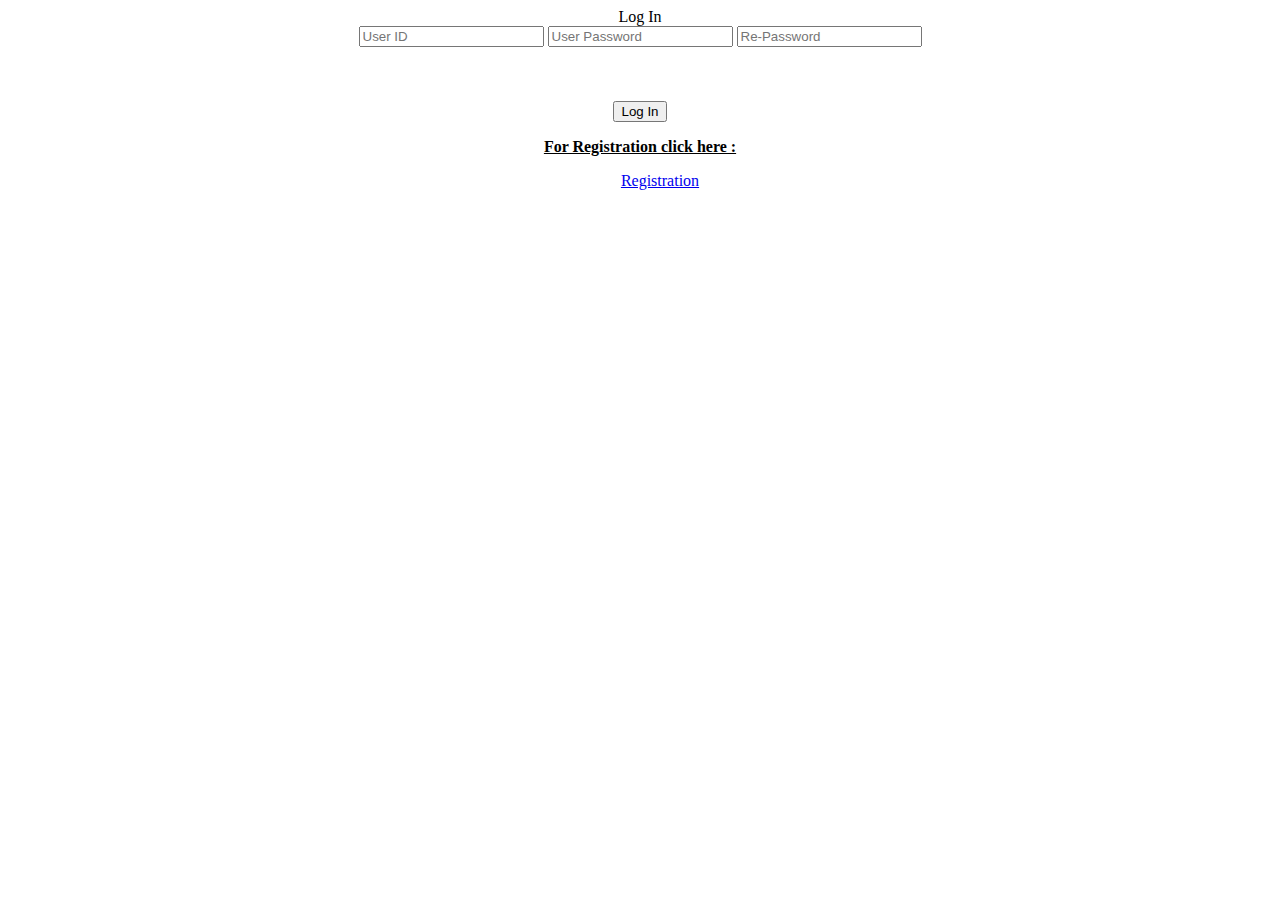
<file: Internship Task/HTML/Register-form.html>
<!DOCTYPE html>
<html lang="en">
<head>
    <meta charset="UTF-8">
    <meta name="viewport" content="width=device-width, initial-scale=1.0">
    <title>Registration Form</title>
    <link rel="stylesheet" href="C:\Users\hp\Desktop\INTERNSHIP\Internship Task\CSS FOLDER\style1.css">
    <script src="C:\Users\hp\Desktop\INTERNSHIP\Internship Task\jsvalidation.js"></script>
</head>
<body>
    <center>
    <nav>
        <div class="main">
            <div class="form-box">
                <div class="button-box">
                    <div class="form1">Log In</div>
                </div>
                <form action="" name="login" class="input">
                    <tabel>
                        <tr>
                            <td>
                                <input type="text" id="userid" name="userid" class="input-detail" placeholder="User ID">
                            </td>
                            <td>
                                <input type="password" id="userpassword" name="userpassword" class="input-detail" placeholder="User Password">
                            </td>
                            <td>
                                <input type="Re-password" id="repassword" name="repassword" class="input-detail" placeholder="Re-Password"><br><br><br><BR>
                            </td>
                        </tr>
                        <tr>
                            <td>
                                <input type="submit" class="submit-btn" name="Submit" onClick="return check()" value="Log In"><br>
                                <B><U><p>For Registration click here :</p></B></U>
                                <ul>
                                    <a href="register.html" type="submit" class="submit" name="submit">Registration</a>
                                </ul>
                            </td>
                        </tr>
                    </tabel>
                </form>
            </div>
        </div>
    </nav>
</center>
</body>
</html>
</file>
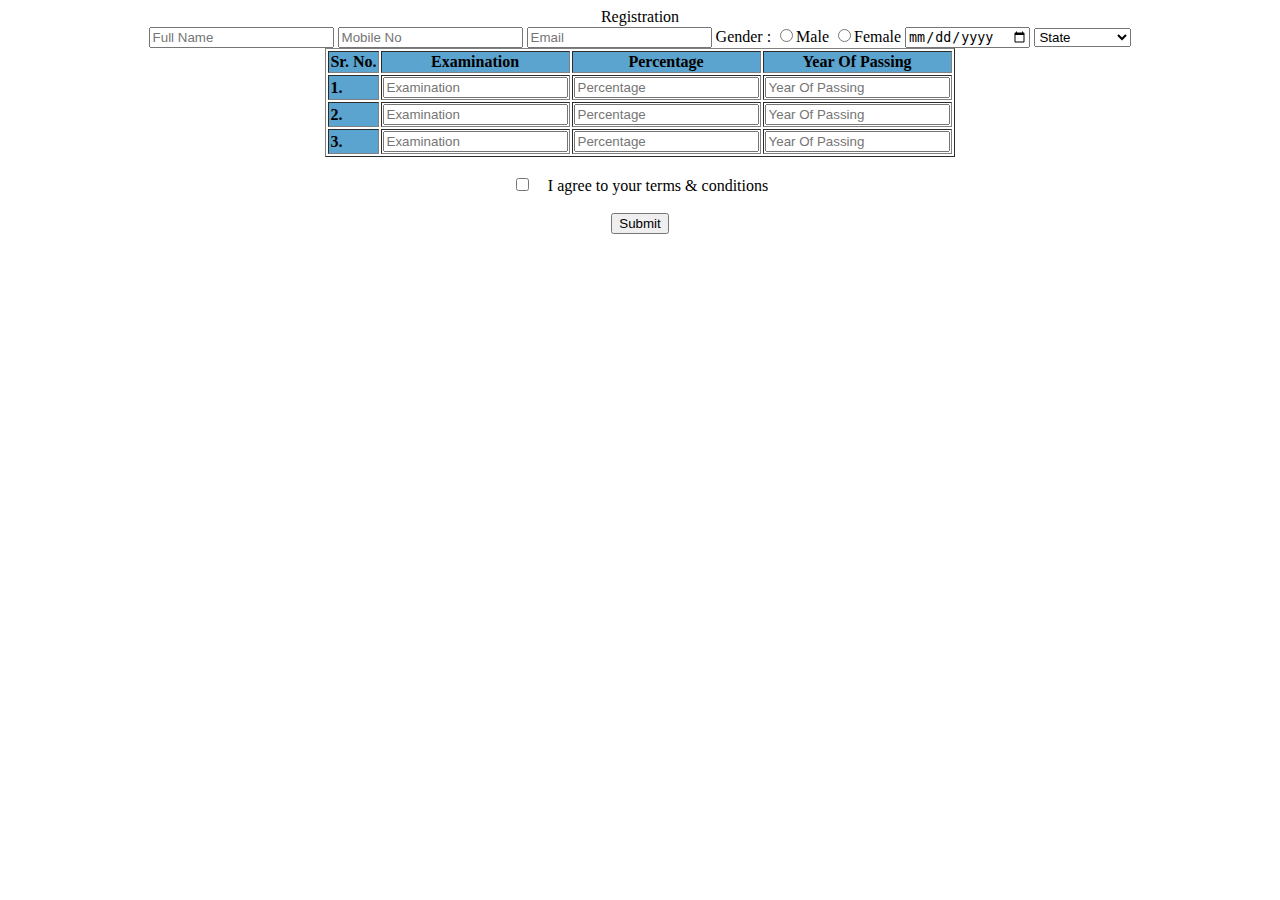
<file: Internship Task/HTML/register.html>
<!DOCTYPE html>
<html lang="en">
<head>
    <meta charset="UTF-8">
    <meta name="viewport" content="width=device-width, initial-scale=1.0">
    <title>Registration Form</title>
    <link rel="stylesheet" href="C:\Users\hp\Desktop\INTERNSHIP\Internship Task\CSS FOLDER\style2.css">
    <script href="C:\Users\hp\Desktop\INTERNSHIP\Internship Task\include\scriptvaidation.js"></script>
</head>
<body>
    <center>
        <div class="main">
            <div class="form-box">
                <div class="button-box">
                    <div class="form2">Registration</div>
                </div>
                <form action="" name="main" class="input">
                  <tabel>
                    <tr>
                        <td><input type="text" id="name" class="input-detail" name="name" placeholder="Full Name" required></td>
                    </tr>
                    <tr>
                        <td><input type="tel" id="mobile" class="input-detail" name="mobile" placeholder="Mobile No" required></td>
                    </tr>
                    <tr>
                        <td><input type="email" id="email" class="input-detail" name="email" placeholder="Email"required></td>
                    </tr>
                    <tr><td>Gender :
                        <input type="radio" name="rdgen" value="Male" required>Male
                        <input type="radio" id="rdgen" name="rdgen" value="Female" required>Female</td>
                    </tr>
                    <tr>
                        <td><input type="date" id="state" class="input-detail" name="state"  required></td>
                    </tr>
                    <tr>
                        <select name="State" class="input-detail">
                            <option selected>State</option>
                            <option>Gujarat</option>
                            <option>Maharashtra</option>
                            <option>Rajashthan</option>
                            <option>Delhi</option>
                            <option>Keral</option>
                        </select></td>
                    </tr>
                    <div class="details"  class="input-detail">
                    <table border="1">
                        <tr>
                            <font face="arial" size="2" >
                                <th bgcolor="#5ba4cf">Sr. No.</th>
                                <th bgcolor="#5ba4cf">Examination</th>
                                <th bgcolor="#5ba4cf">Percentage</th>
                                <th bgcolor="#5ba4cf">Year Of Passing</th>
                            </font>
                        </tr>
                        <tr>
                            <td bgcolor="#5ba4cf"><b>1.</b></td>
                            <td><input type="text" name="examination" placeholder="Examination"></td>
                            <td><input type="text" name="Percentage" placeholder="Percentage"></td>
                            <td><input type="text" name="yearofpassing" placeholder="Year Of Passing"></td>
                        </tr>
                        <tr>
                            <td bgcolor="#5ba4cf"><b>2.</b></td>
                            <td><input type="text" name="examination" placeholder="Examination"></td>
                            <td><input type="text" name="Percentage" placeholder="Percentage"></td>
                            <td><input type="text" name="yearofpassing" placeholder="Year Of Passing"></td>
                        </tr>
                        <tr>
                            <td bgcolor="#5ba4cf"><b>3.</b></td>
                            <td><input type="text" name="examination" placeholder="Examination"></td>
                            <td><input type="text" name="Percentage" placeholder="Percentage"></td>
                            <td><input type="text" name="yearofpassing" placeholder="Year Of Passing"></td>
                        </tr>
                    </table>
                    </div><br>
                    <tr>
                        <td><input type="checkbox">&nbsp;&nbsp;&nbsp;&nbsp;I agree to your terms & conditions</td>
                    </tr><br><br>
                    <tr>
                        <td><input type="submit" name="submit" class="submit-btn" onClick="return correct()" value="Submit"></td>
                    </tr>
                  </tabel>
                </form>
            </div>
        </div>
    </center>
</body>
</html>
</file>
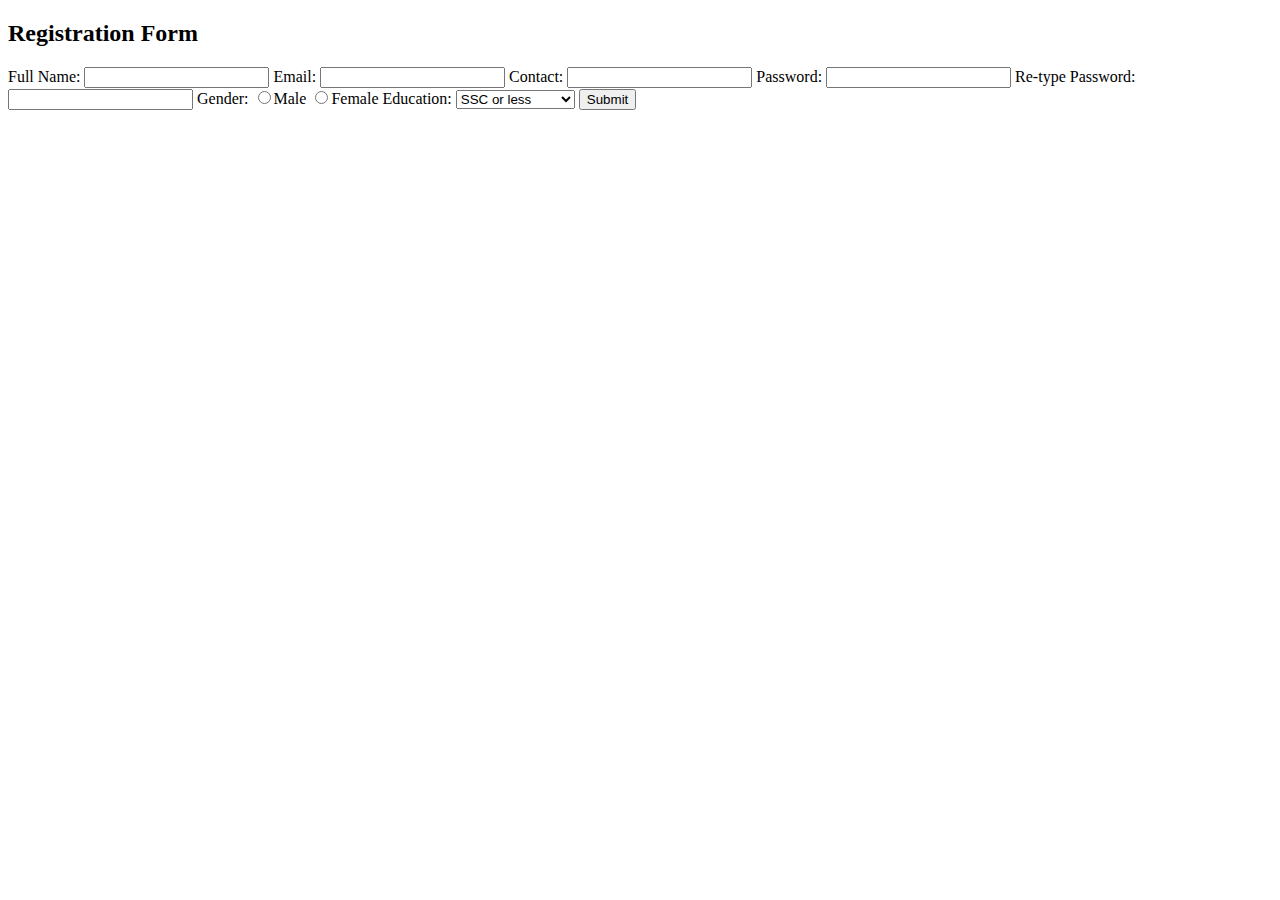
<file: Internship Task/HTML/Registration.html>
<!DOCTYPE html>
<html lang="en">

<head>
    <meta charset="UTF-8" />
    <meta name="viewport" content="width=device-width, initial-scale=1.0" />
    <title>Registration Form</title>
    <link rel="stylesheet" href="C:\Users\hp\Desktop\INTERNSHIP\Internship Task\css\style.css">
    <script src="C:\Users\hp\Desktop\INTERNSHIP\Internship Task\include\validation.js"></script>
</head>

<body>
    <div class="main">
        <h2>Registration Form</h2>
        <form name="frm" action="">
            <label for="first">Full Name:</label>
            <input type="text" id="name" name="name" />

            <label for="email">Email:</label>
            <input type="email" id="email" name="email" />
            
            <label for="mobile">Contact:</label>
            <input type="text" id="mobile" name="mobile" maxlength="10" />
            
            <label for="password">Password:</label>
            <input type="password" id="password" name="password" />
            
            <label for="repassword">Re-type Password:</label>
            <input type="password" id="repassword" name="repassword" />
            
            <label for="gender">Gender:</label>
            <input type="radio" id="rdgen" name="rdgen" />Male
            <input type="radio" id="rdgen" name="rdgen" />Female
            
            <label for="edu">Education:</label>
            <select id="edu" name="edu">
                <option value="SSC or less">
                    SSC or less
                </option>
                <option value="HSC">
                    HSC
                </option>
                <option value="Graduation">
                    Graduation
                </option>
                <option value="Post Graduation">
                    Post Graduation
                </option>
                <option value="Other">
                    Other
                </option>
            </select>
            <button type="submit" onClick="return check()">
                Submit
            </button>
        </form>
    </div>
</body>

</html>
</file>
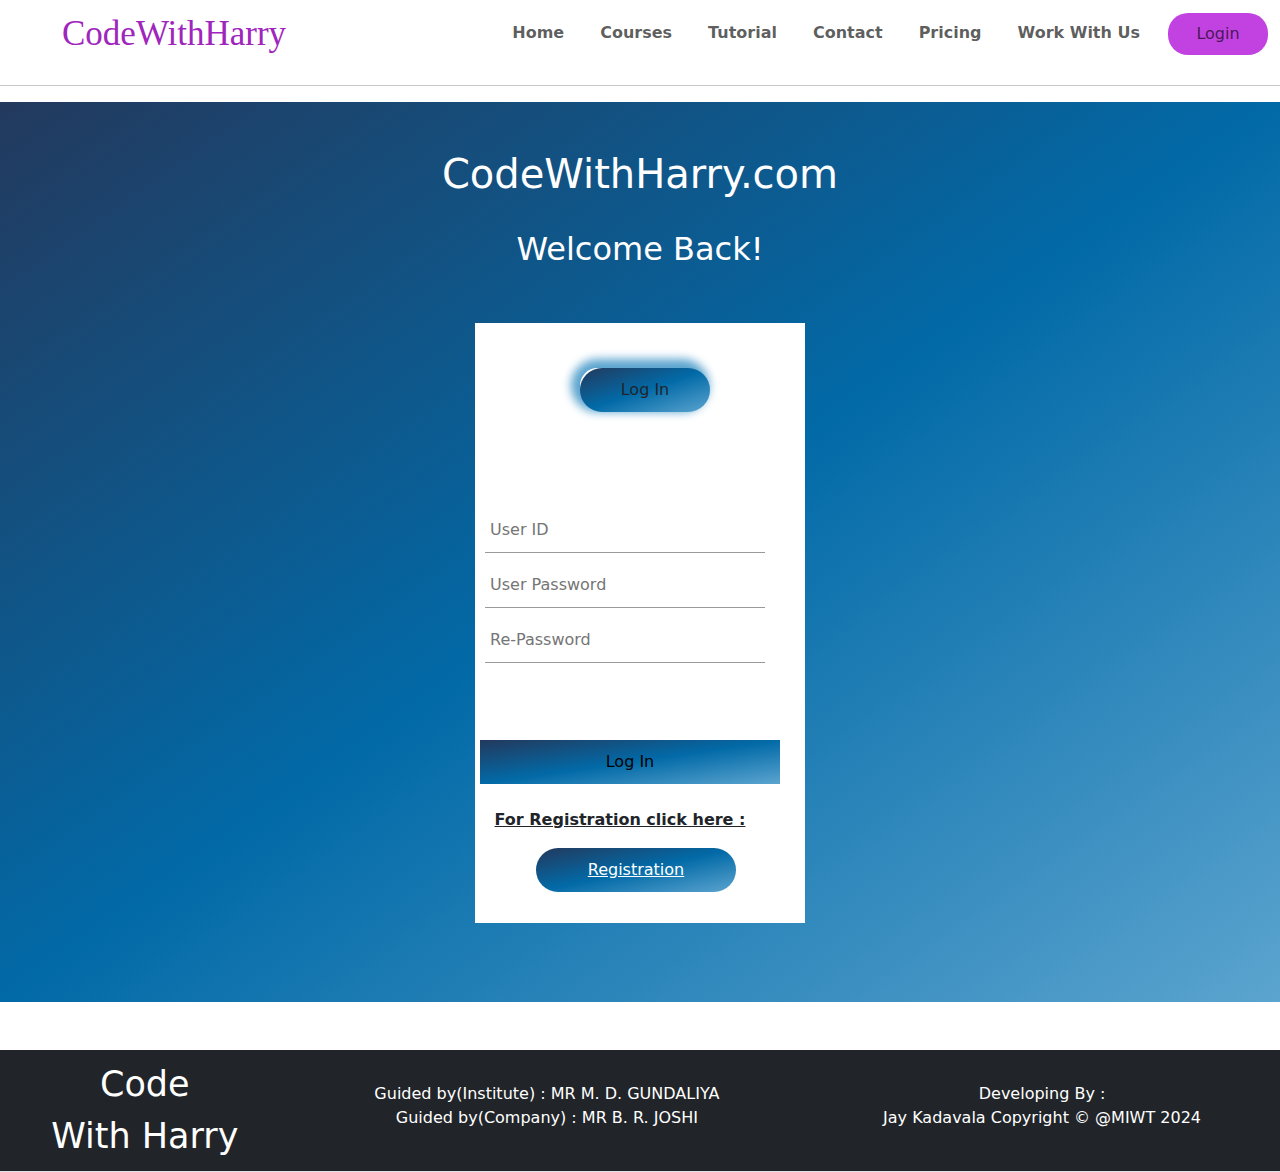
<file: Internship Task/Internship Project/Login.html>
<!DOCTYPE html>
<html lang="en">
<head>
    <meta charset="UTF-8">
    <meta name="viewport" content="width=device-width, initial-scale=1.0">
    <title>Login</title>

    <link href="https://cdn.jsdelivr.net/npm/bootstrap@5.3.3/dist/css/bootstrap.min.css" rel="stylesheet"
    integrity="sha384-QWTKZyjpPEjISv5WaRU9OFeRpok6YctnYmDr5pNlyT2bRjXh0JMhjY6hW+ALEwIH" crossorigin="anonymous">

    <script src="https://cdn.jsdelivr.net/npm/bootstrap@5.3.3/dist/js/bootstrap.bundle.min.js"
    integrity="sha384-YvpcrYf0tY3lHB60NNkmXc5s9fDVZLESaAA55NDzOxhy9GkcIdslK1eN7N6jIeHz"
    crossorigin="anonymous"></script>

  <link rel="stylesheet" href="style.css">
  <link rel="stylesheet" href="style1.css">

</head>
<body>

  <!--Start Header secttion !-->
  <nav class="navbar navbar-expand-lg">
    <div class="container-fluid">
      <font face="alan den">
        <a class="navbar-brand" href="#">CodeWithHarry</a>
      </font>

      <button class="navbar-toggler" type="button" data-bs-toggle="collapse" data-bs-target="#navbarSupportedContent"
        aria-controls="navbarSupportedContent" aria-expanded="false" aria-label="Toggle navigation">
        <span class="navbar-toggler-icon"></span>
      </button>

      <div class="ml-auto">
      <div class="collapse navbar-collapse" id="navbarSupportedContent">

        <ul class="navbar-nav">

          <li class="nav-item">
            <a class="nav-link" href="Index.html">Home</a>
          </li>
          <li class="nav-item">
            <a class="nav-link" href="Courses.html">Courses</a>
          </li>
          <li class="nav-item">
            <a class="nav-link" href="Tutorial.html">Tutorial</a>
          </li>
          <li class="nav-item">
            <a class="nav-link" href="Contact.html">Contact</a>
          </li>
          <li class="nav-item">
            <a class="nav-link" href="Pricing.html">Pricing</a>
          </li>
          <li class="nav-item">
            <a class="nav-link" href="Work With Us.html">Work With Us</a>
          </li>
          <li class="nav-item">
            <button class="bn" type="submit">
            <a class="nav-link" href="Login.html">Login</a>
            </button>
          </li>

        </ul>

      </div>
    </div>
    </div>
  </nav><hr>
  <!--End Header secttion !-->

    <div class="main"><br><br>
      <h1 class="font">CodeWithHarry.com</h1><br>
      <h2 class="font">Welcome Back!</h2>
        <div class="form-box">
            <div class="button-box">
                <div class="form1">Log In</div>
            </div>
            <form action="" name="login" class="input">
                <tabel class="tabel">
                    <tr>
                        <td>
                            <input type="text" id="userid" name="userid" class="input-detail" placeholder="User ID">
                        </td>
                        <td>
                            <input type="password" id="userpassword" name="userpassword" class="input-detail" placeholder="User Password">
                        </td>
                        <td>
                            <input type="Re-password" id="repassword" name="repassword" class="input-detail" placeholder="Re-Password"><br><br><br><BR>
                        </td>
                    </tr>
                    <tr>
                        <td>
                            <input type="submit" class="submit-btn" name="Submit" onClick="return check()" value="Log In"><br>
                            <B><U><p>For Registration click here :</p></B></U>
                            <ul>
                                <a href="register.html" type="submit" class="submit" name="submit">Registration</a>
                            </ul>
                        </td>
                    </tr>
                </tabel>
            </form>
        </div>
        <!--Start Footer secttion !-->
    <table class="table">
      <tbody>
        <tr>
          <td class=" text-white bg-dark navbar-brand">
            Code <br> With Harry
          </td><br>

          <td class=" text-white bg-dark"><BR>
            Guided by(Institute) : MR M. D. GUNDALIYA<BR>
              Guided by(Company)   : MR B. R. JOSHI<BR>
          </td><br><br>
  
          <td class=" text-white bg-dark" ><br>
            Developing By :<br>
            Jay Kadavala
            Copyright © @MIWT 2024
          </td>
        </tr>
      </tbody>
    </table>
    <!--End Footer secttion !-->
    </div>

</body>
</html>
</file>
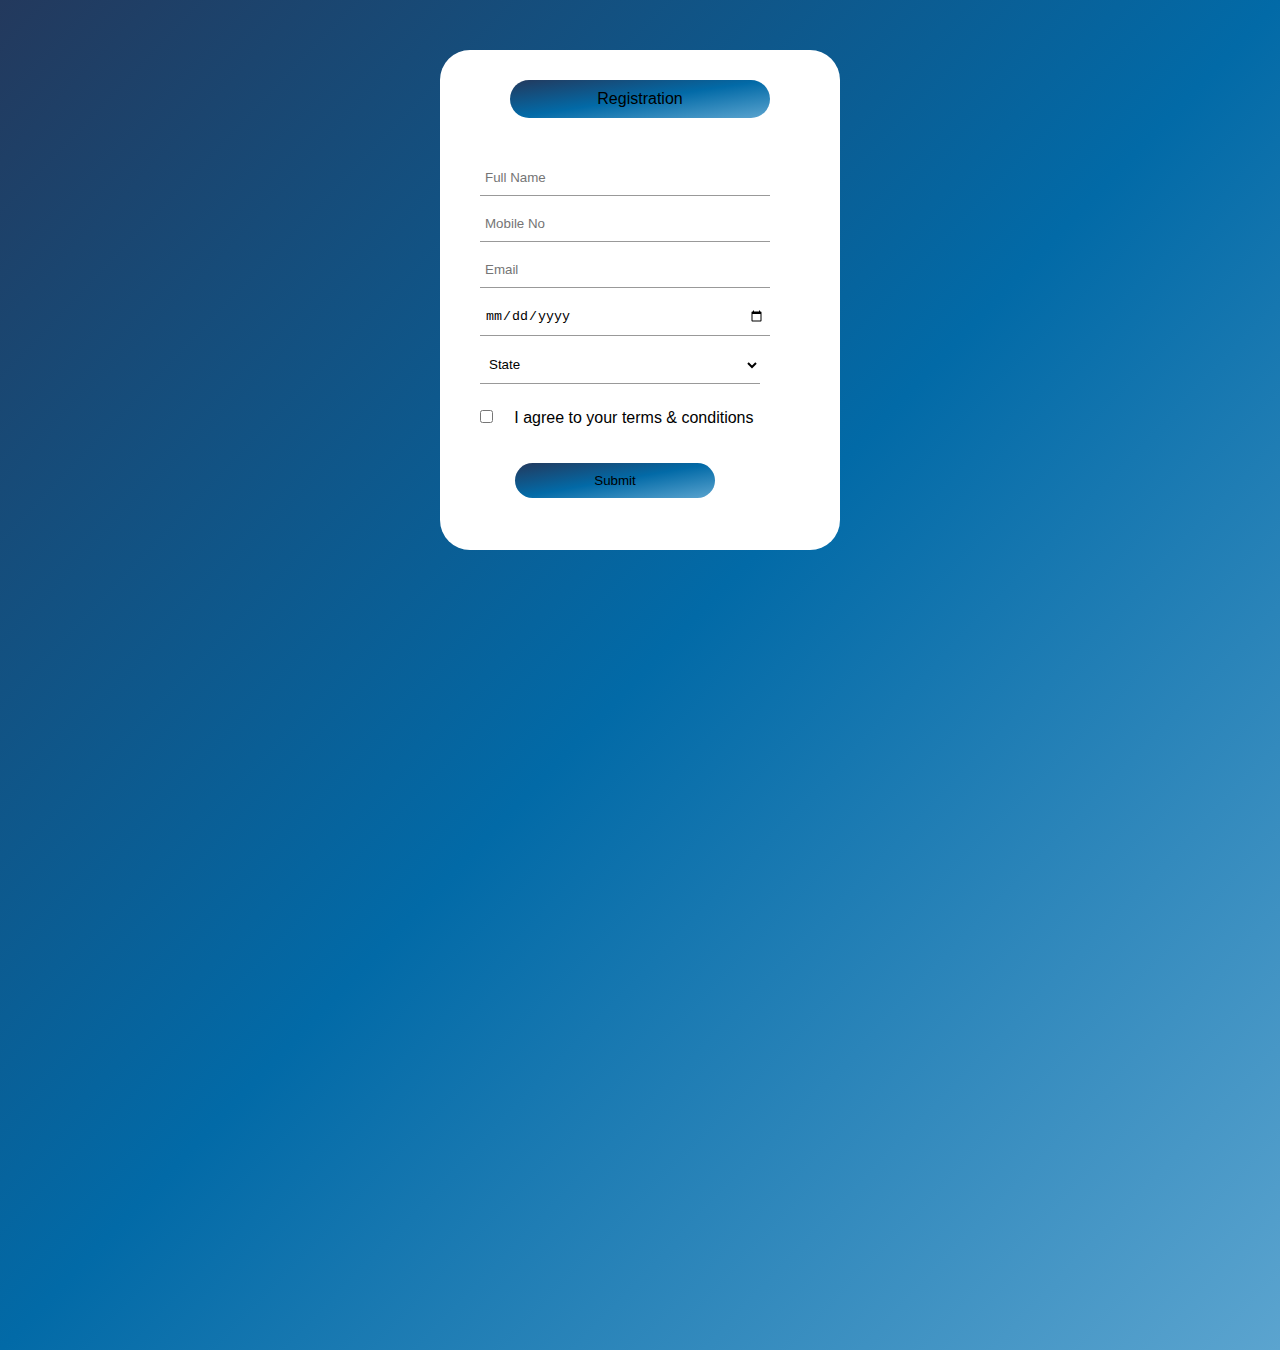
<file: Internship Task/Internship Project/register.html>
<!DOCTYPE html>
<html lang="en">
<head>
    <meta charset="UTF-8">
    <meta name="viewport" content="width=device-width, initial-scale=1.0">
    <title>Registration Form</title>
    <link rel="stylesheet" href="style2.css">
    <script href="C:\Users\hp\Desktop\INTERNSHIP\Internship Task\include\scriptvaidation.js"></script>
</head>
<body>
    <center>
        <div class="main">
            <div class="form-box">
                <div class="button-box">
                    <div class="form2">Registration</div>
                </div>
                <form action="" name="main" class="input">
                  <tabel class="tabel">
                    <tr>
                        <td><input type="text" id="name" class="input-detail" name="name" placeholder="Full Name" required></td>
                    </tr>
                    <tr>
                        <td><input type="tel" id="mobile" class="input-detail" name="mobile" placeholder="Mobile No" required></td>
                    </tr>
                    <tr>
                        <td><input type="email" id="email" class="input-detail" name="email" placeholder="Email"required></td>
                    </tr>
                    <tr>
                        <td><input type="date" id="state" class="input-detail" name="state"  required></td>
                    </tr>
                    <tr>
                        <select name="State" class="input-detail">
                            <option selected>State</option>
                            <option>Gujarat</option>
                            <option>Maharashtra</option>
                            <option>Rajashthan</option>
                            <option>Delhi</option>
                            <option>Keral</option>
                        </select></td>
                    </tr>
                    <div class="details"  class="input-detail">
                    
                    </div><br>
                    <tr>
                        <td><input type="checkbox">&nbsp;&nbsp;&nbsp;&nbsp;I agree to your terms & conditions</td>
                    </tr><br><br><br>
                    <tr>
                        <td><input type="submit" name="submit" class="submit-btn" onClick="return correct()" value="Submit"></td>
                    </tr>
                  </tabel>
                </form>
            </div>
        </div>
    </center>
</body>
</html>
</file>
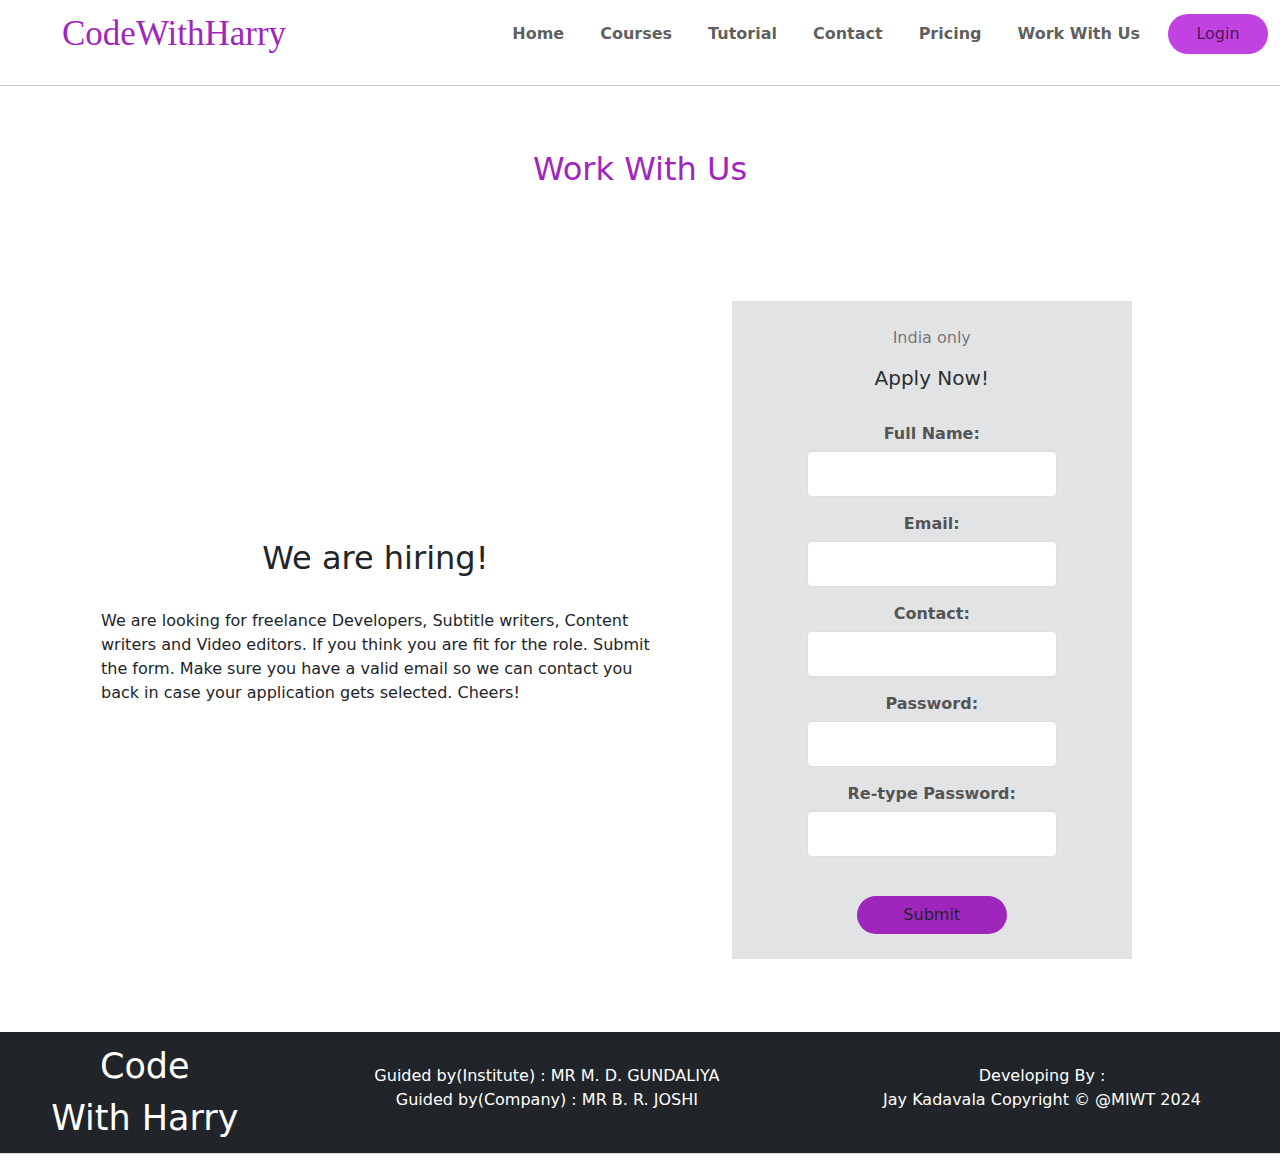
<file: Internship Task/Internship Project/Work With Us.html>
<!DOCTYPE html>
<html lang="en">

<head>
  <meta charset="UTF-8">
  <meta name="viewport" content="width=device-width, initial-scale=1.0">
  <title>Work With Us</title>

  <link href="https://cdn.jsdelivr.net/npm/bootstrap@5.3.3/dist/css/bootstrap.min.css" rel="stylesheet"
    integrity="sha384-QWTKZyjpPEjISv5WaRU9OFeRpok6YctnYmDr5pNlyT2bRjXh0JMhjY6hW+ALEwIH" crossorigin="anonymous">

  <script src="https://cdn.jsdelivr.net/npm/bootstrap@5.3.3/dist/js/bootstrap.bundle.min.js"
    integrity="sha384-YvpcrYf0tY3lHB60NNkmXc5s9fDVZLESaAA55NDzOxhy9GkcIdslK1eN7N6jIeHz"
    crossorigin="anonymous"></script>

  <link rel="stylesheet" href="style.css">
  <link rel="stylesheet" href="form style.css">

  <script src="js validation.js"></script>

</head>

<body>

  <!--Start Header secttion !-->
  <nav class="navbar navbar-expand-lg">
    <div class="container-fluid">
      <font face="alan den">
        <a class="navbar-brand" href="#">CodeWithHarry</a>
      </font>

      <button class="navbar-toggler" type="button" data-bs-toggle="collapse" data-bs-target="#navbarSupportedContent"
        aria-controls="navbarSupportedContent" aria-expanded="false" aria-label="Toggle navigation">
        <span class="navbar-toggler-icon"></span>
      </button>

      <div class="ml-auto">
        <div class="collapse navbar-collapse" id="navbarSupportedContent">

          <ul class="navbar-nav">

            <li class="nav-item">
              <a class="nav-link" href="Index.html">Home</a>
            </li>
            <li class="nav-item">
              <a class="nav-link" href="Courses.html">Courses</a>
            </li>
            <li class="nav-item">
              <a class="nav-link" href="Tutorial.html">Tutorial</a>
            </li>
            <li class="nav-item">
              <a class="nav-link" href="Contact.html">Contact</a>
            </li>
            <li class="nav-item">
              <a class="nav-link" href="Pricing.html">Pricing</a>
            </li>
            <li class="nav-item">
              <a class="nav-link" href="Work With Us.html">Work With Us</a>
            </li>
            <li class="nav-item">
              <button class="bn" type="submit">
              <a class="nav-link" href="Login.html">Login</a>
              </button>
            </li>

          </ul>

        </div>
      </div>
    </div>
  </nav>
  <hr>

  <br><br>

  <h2 class="name text-center">Work With Us</h2><br>

  <table class="tabel">
    <tbody>
      <tr>
        <td width="100px"></td>
        <td>
          <h2>We are hiring!</h2><br>
          <p class="text-start">We are looking for freelance Developers, Subtitle writers, Content<br> writers and Video
            editors. If you
            think you are fit for the role. Submit<br> the form. Make sure you have a valid email so we can contact
            you<br> back in case your application gets selected. Cheers!</p>
        </td>

        <td width="80px"></td>

        <div class="main">
          <td>
            <table class="tabel" width="400px">
              <div class="form">
                <tr class="p-3 mb-2 bg-secondary-subtle text-secondary-emphasis">
                  <td><br>
                    <p class="text-black-50 ">India only</p>
                    <h5>Apply Now!</h5><br>
                    <form name="frm" action="">
                      <label for="first">Full Name:</label>
                      <input type="text" id="name" name="name" /><br>
          
                      <label for="email">Email:</label>
                      <input type="email" id="email" name="email" /><br>
                      
                      <label for="mobile">Contact:</label>
                      <input type="text" id="mobile" name="mobile" maxlength="10" /><br>
                      
                      <label for="password">Password:</label>
                      <input type="password" id="password" name="password" /><br>
                      
                      <label for="repassword">Re-type Password:</label>
                      <input type="password" id="repassword" name="repassword" /><br><br>
                      
                      <button class="btn" type="submit" onClick="return check()">
                          Submit
                      </button><br><br>
                  </form>
                  </td>
                </tr>
              </div>
            </table>
          </td>
        </div>
      </tr>
    </tbody>
  </table>

  <!--Start Footer secttion !-->
  <table class="table">
    <tbody>
      <tr>
        <td class=" text-white bg-dark navbar-brand">
          Code <br> With Harry
        </td><br>

        <td class=" text-white bg-dark"><BR>
          Guided by(Institute) : MR M. D. GUNDALIYA<BR>
            Guided by(Company)   : MR B. R. JOSHI<BR>
        </td><br><br>

        <td class=" text-white bg-dark"><br>
          Developing By :<br>
          Jay Kadavala
          Copyright © @MIWT 2024
        </td>
      </tr>
    </tbody>
  </table>
  <!--End Footer secttion !-->

</body>

</html>
</file>
<file: Internship Task/Internship Project/style.css>
body{
    text-align: center;
}
.navbar-brand{
    color: rgb(159, 38, 189);
}
.nav-item{
    color: white;
    font-weight: 600;
    margin-left: 20px;
    text-align: left;
}
.navbar-brand{
    font-size: 35px;
    margin: 30px;
    padding: 20px 20px;
}
.home{
    width: "100%";
    text-align: center;
}
.name{
    color: rgb(159, 38, 189);
}
.btn{
    background-color: rgb(159, 38, 189);
    border-radius: 100px;
}
.text{
    color: #646363;
}
.fc{
    background-color: black;
    color: white;
}
.ft{
    color: rgb(159, 38, 189);
}
.tutorial{
    margin: 30px;
    padding: 30px 30px;
}
.image{
    width: 50px;
    height: 45px;
    border-radius: 50%;
    cursor: pointer;
}
.im{
    width: 200px;
    border-radius: 50%;
}
.color{
    color: white;
}
.container{
    margin: 20px;
}
.bn{
    background-color: rgb(193, 66, 225);   
    border-radius: 20px;
    width: 100px;
    border: none;
}
</file>
<file: Internship Task/Internship Project/style1.css>
.main{
    height: 900px;
    width: 100%;
    background-image: linear-gradient(to Right bottom,#23395d,#026aa7,#5ba4cf);
    background-position: center;
    background-size: cover;
    position: absolute;
}
.form-box{
    width: 330px;
    height: 600px;
    position: relative;
    margin: 55px auto;
    background: #fff;
    padding: 5px;
}
.button-box{
    width: 120px;
    height: 35px;
    margin: 40px auto;
    position: relative;
    background-position: center;
    box-shadow: 0 0 10px 9px #5ba4cf;
    border-radius: 30px;
}
.form1{
    width: 130px;
    padding: 10px 30px;
    display: block;
    margin: auto;
    background:  linear-gradient(to Right bottom,#23395d,#026aa7,#5ba4cf);
    border: 0;
    outline: none;
    border-radius: 30px;   
}
.input{
    top: 180px;
    position: absolute;
    width: 280px;
}
.input-detail{
    width: 100%;
    padding: 10px 5px;
    margin: 5px;
    border-top: 0;
    border-left: 0;
    border-right: 0;
    border-bottom: 1px solid #999;
    outline: none;
    background: transparent;
}
.submit-btn{
    width: 300px;
    padding: 10px 30px;
    cursor: pointer;
    display: block;
    margin: auto;
    background:  linear-gradient(to Right bottom,#23395d,#026aa7,#5ba4cf);
    border: 0;
    outline: none;   
}
.submit{
    width: 200px;
    padding: 10px 30px;
    cursor: pointer;
    display: block;
    margin: auto;
    background:  linear-gradient(to Right bottom,#23395d,#026aa7,#5ba4cf);
    border: 0;
    outline: none;  
    border-radius: 30px; 
    color: #fff;
}
nav ul a{
    color: white;
    font-size: 17px;
}
.font{
    color: #fff;
}
</file>
<file: Internship Task/Internship Project/style2.css>
.main{
    height: 150%;
    width: 100%;
    background-image: linear-gradient(to Right bottom,#23395d,#026aa7,#5ba4cf);
    background-position: center;
    background-size: cover;
    position: absolute;
}
.form-box{
    width: 380px;
    height: 480px;
    position: relative;
    margin: 50px auto;
    background: #fff;
    padding: 5px;
    border-radius: 30px;
    padding: 10px;
}
.button-box{
    width: 320px;
    height: 35px;
    margin: 20px auto;
    position: relative;
    background-position: center;
    border-radius: 30px;
}
.form2{
    width: 200px;
    padding: 10px 30px;
    display: block;
    margin: auto;
    background:  linear-gradient(to Right bottom,#23395d,#026aa7,#5ba4cf);
    border: 0;
    outline: none;
    border-radius: 30px;   
}
.input{
    top: 70px;
    position: absolute;
    width: 280px;
    margin: 30px 20px;  
    padding: 5px; 
}
.input-detail{
    width: 100%;
    padding: 10px 5px;
    margin: 5px;
    border-top: 0;
    border-left: 0;
    border-right: 0;
    border-bottom: 1px solid #999;
    outline: none;
    background: transparent;
}
body{
    font-family: arial;
    margin: 0;
    padding: 0;
    justify-content: center;
}
.submit-btn{
    width: 200px;
    padding: 10px 30px;
    cursor: pointer;
    display: block;
    margin: auto;
    position: center;
    background:  linear-gradient(to Right bottom,#23395d,#026aa7,#5ba4cf);
    border: 0;
    outline: none;   
    border-radius: 30px;
}
table{
    border-collapse: collapse;
    width: 100%;
    text-align: left;
}
th, td{
    padding: 8px;
    text-align: left;
    border-bottom: 1px solid #ddd;
}
</file>
<file: Internship Task/Internship Project/form style.css>
.main{
        margin: 20px;
        padding: 20px 50px;
    }
    label {
    display: block;
    margin-bottom: 5px;
    color: #555;
    font-weight: bold;
    }
    input[type="text"],
    input[type="email"],
    input[type="password"],
    select {
    width: 250px;
    margin-bottom: 15px;
    padding: 10px;
    box-sizing: border-box;
    border: 1px solid #ddd;
    border-radius: 5px;
    }
    button{
    padding: 15px;
    border-radius: 10px;
    border: none;
    background-color: rgb(159, 38, 189);
    color: white;
    cursor: pointer;
    width: 150px;
    font-size: 16px;
    }
    button{
    background-color: rgb(159, 38, 189);
    color: white;
    }
    .bn{
        background-color: rgb(193, 66, 225);   
        border-radius: 20px;
        width: 100px;
        border: none;
        padding: 0 20px;
    }
</file>
